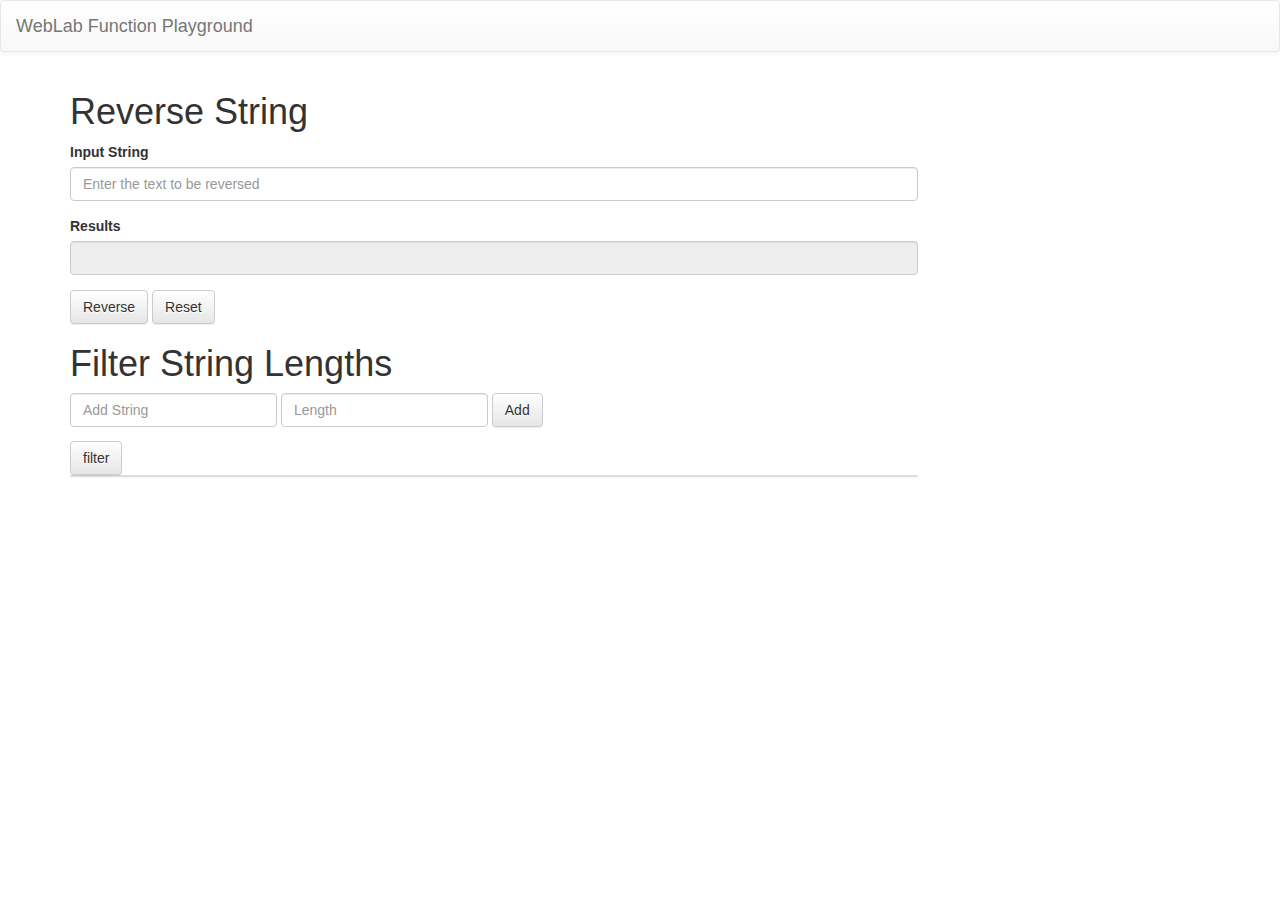
<file: index.html>
<html>
  <head>
    <title>WebLab Playground</title>
    <link rel="stylesheet" href="./bootstrap/css/bootstrap.css" />
    <link rel="stylesheet" href="./bootstrap/css/bootstrap-theme.css" />
  </head>
  
  <body>
    <nav class="navbar navbar-default" role="navigation">
      <div class="navbar-header">
        <a class="navbar-brand" href="#">WebLab Function Playground</a>
      </div>
    </nav>
    
    <div class="container">
      <div class="row">
        <div class="col-offset-1 col-lg-9">
          
          <h1>Reverse String</h1>
          
          <form>
            <div class="form-group">
              <label>Input String</label>
              <input type="text" class="form-control" id="reverse-input"
              	placeholder="Enter the text to be reversed">
            </div>
            <div class="form-group">
              <label>Results</label>
              <input type="text" class="form-control" id="reverse-output"
                     disabled>
            </div>
            <button class="execute-reverse-string btn btn-default">Reverse</button>
            <button class="reset-reverse-string btn btn-default">Reset</button>
          </form>

          <h1>Filter String Lengths</h1>
          
          <form class="form-inline" role="form">
  			<div class="form-group">
              <input type="text" class="form-control" id="new-filter-string" placeholder="Add String">
            </div>
  			<div class="form-group">
              <input type="number" class="form-control" id="filter-length" placeholder="Length">
            </div>
            <button class="add-filter-string btn btn-default">Add</button>
          </form>
          <ul class="filter-string-list">
          </ul>
          <button class="execute-filter-list btn btn-default">filter</button>
          <div class="filter-results panel panel-default"></div>

        </div>
	  </div>
    </div>
    
    <script src="http://code.jquery.com/jquery-2.0.3.js"></script>
    <script src="./bootstrap/js/bootstrap.js"></script>
    <script src="./functions.js"></script>
    
  </body>
</html>
</file>
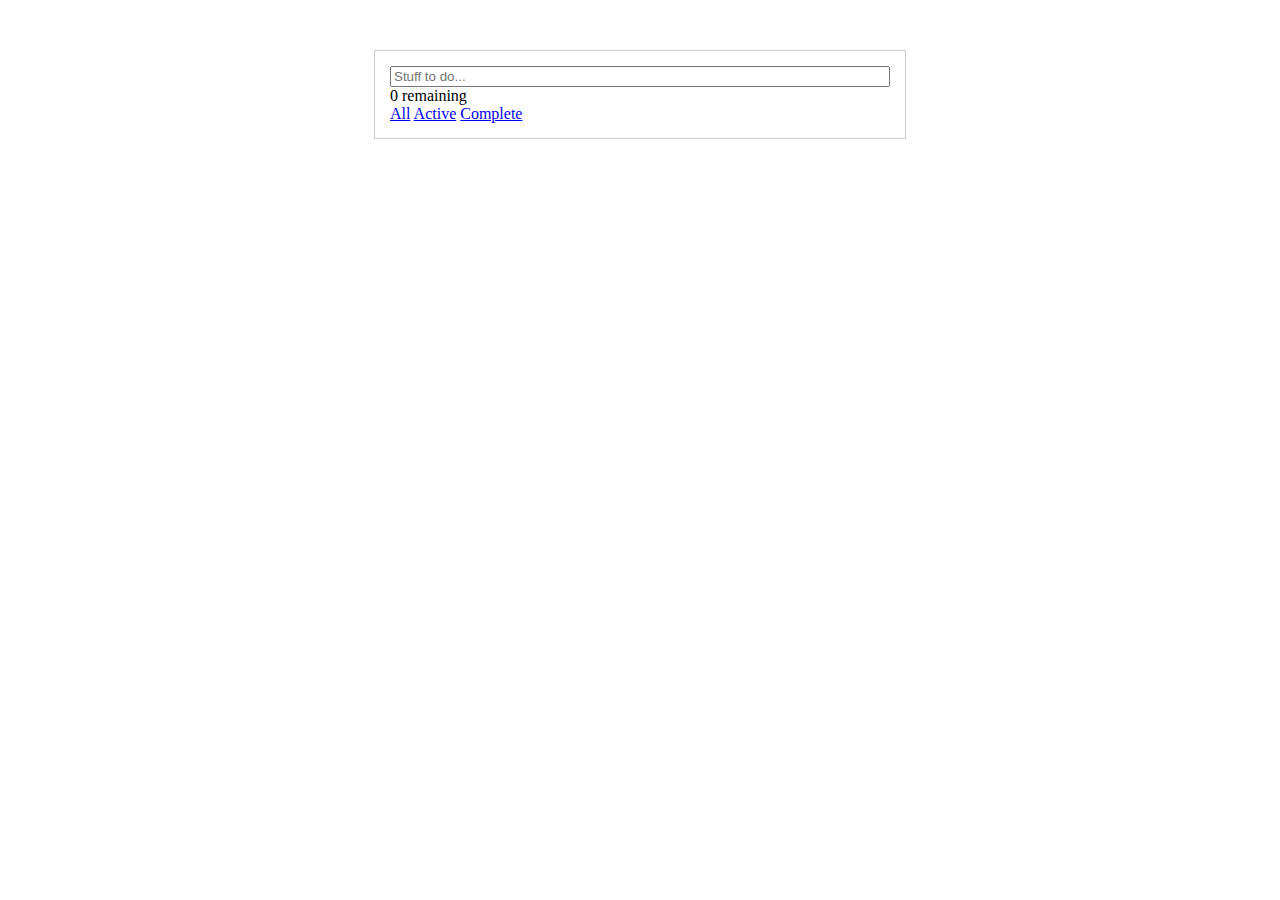
<file: todo.html>
<html>
  <head>
    <link rel="stylesheet" href="todo.css" />
  </head>
  <body>
    <div class="container">
      <input class="new-todo wide" type="text" placeholder="Stuff to do...">
      <div class="todo-list">
      </div>
      <div class="remaining">0 remaining</div>
      <div>
        <a href="#" class="show-all">All</a>
        <a href="#" class="show-active">Active</a>
        <a href="#" class="show-complete">Complete</a>
      </div>
    
      <div class="templates hide">
        Templates!
        <div class="todo-item wide">
          <span class="toggle">&#8730;</span>
          <label>The thing to do</label>
          <input type="text">
        </div>
      </div>
      	
    </div>
    
    <script src="http://code.jquery.com/jquery-2.0.3.js"></script>
    <script src="todo.js"></script>
    <script>
      $(document).ready(function() {
        app.init();
	  })
    </script>
  </body>
</html>
</file>
<file: todo.css>
.container {
  width: 500px;
  margin: 50px auto 0 auto;
  padding: 15px;
  border: 1px solid #ccc;
}

.wide {
  width: 100%;
}

.hide {
  display: none;
}

.todo-list.show-active .complete {
  display: none; 
}

.todo-list.show-complete .todo-item:not(.complete) {
  display: none; 
}

.todo-item {
  border: 1px solid #eee;
  margin-top: 5px;
  height: 25px;
}
.todo-item span {
  margin: 10px 5px;
}
.todo-item label,
.todo-item input {
  position: absolute;
}

.todo-item input {
  display: none;
}
.todo-item.edit input {
  display: inline;
}

.todo-item.complete .toggle {
	color: green;
}
.todo-item.complete label {
  text-decoration: line-through;
}

.templates {
  margin-top: 50px;
}
</file>
